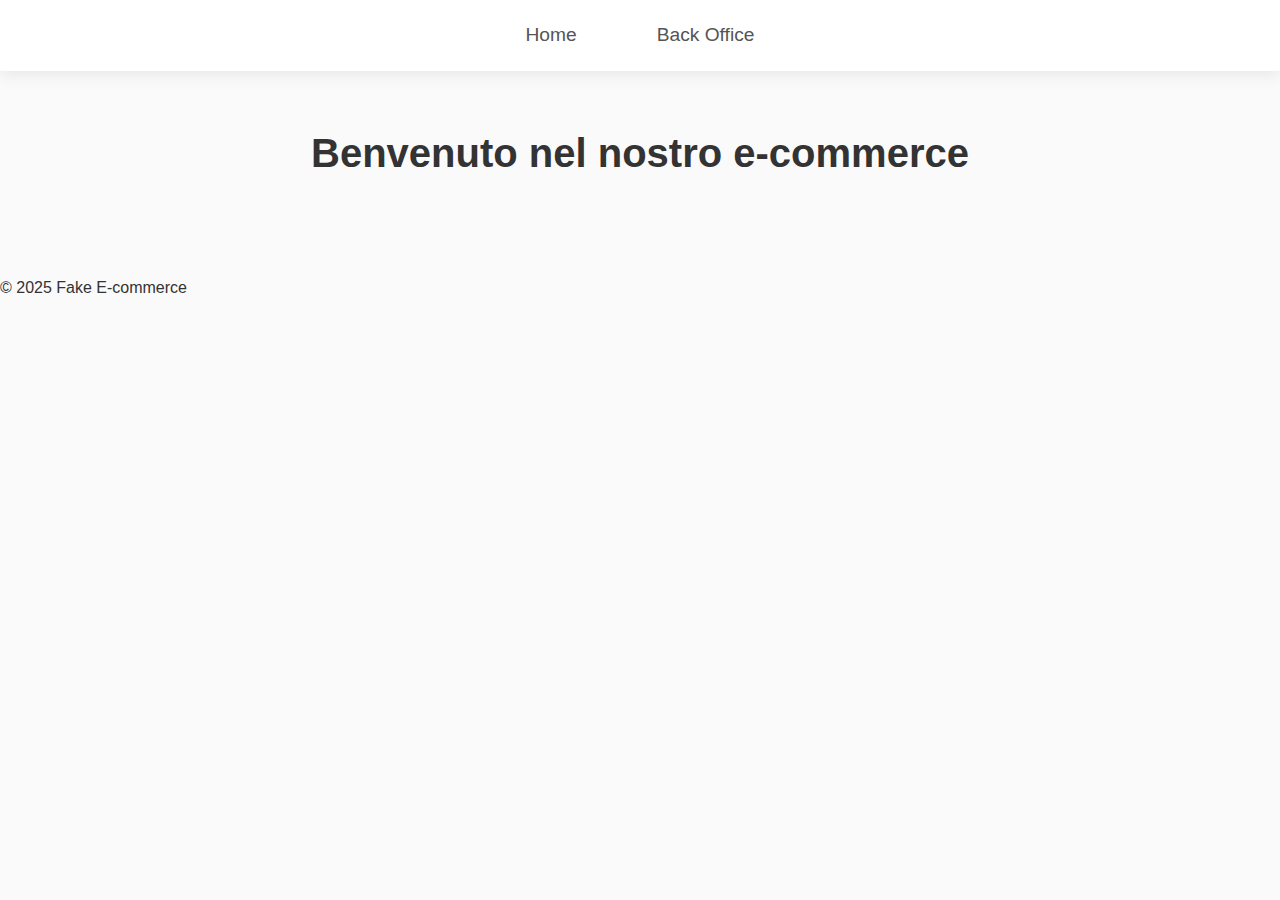
<file: index.html>
<!DOCTYPE html>
<html lang="it">
<head>
  <meta charset="UTF-8">
  <meta name="viewport" content="width=device-width, initial-scale=1.0">
  <title>Fake E-commerce</title>
  <link rel="stylesheet" href="style.css">
</head>
<body>
  <header>
    <nav>
      <ul>
        <li><a href="index.html">Home</a></li>
        <li><a href="backoffice.html">Back Office</a></li>
      </ul>
    </nav>
  </header>

  <main>
    <h1>Benvenuto nel nostro e-commerce</h1>
    <div id="product-list"></div>
  </main>

  <footer>
    <p>&copy; 2025 Fake E-commerce</p>
  </footer>

  <script src="app.js"></script>
</body>
</html>
</file>
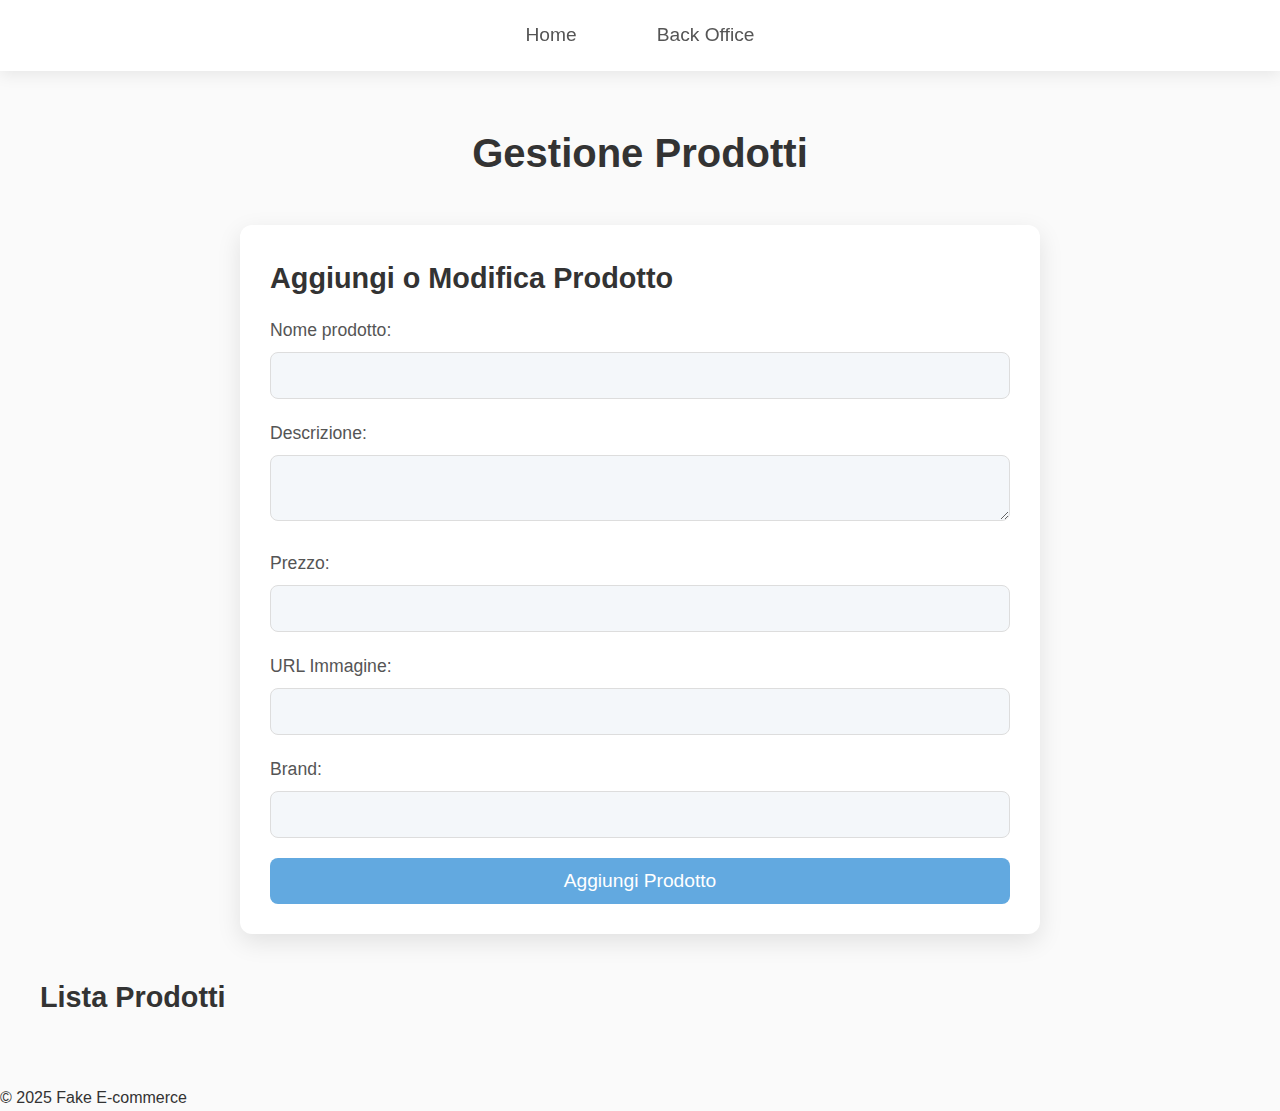
<file: backoffice.html>
<!DOCTYPE html>
<html lang="it">
<head>
  <meta charset="UTF-8">
  <meta name="viewport" content="width=device-width, initial-scale=1.0">
  <title>Back Office</title>
  <link rel="stylesheet" href="style.css">
</head>
<body>
  <header>
    <nav>
      <ul>
        <li><a href="index.html">Home</a></li>
        <li><a href="backoffice.html">Back Office</a></li>
      </ul>
    </nav>
  </header>

  <main>
    <h1>Gestione Prodotti</h1>

    <section id="product-form">
      <h2>Aggiungi o Modifica Prodotto</h2>
      <form id="new-product-form">
        <label for="product-name">Nome prodotto:</label>
        <input type="text" id="product-name" required>
        
        <label for="product-description">Descrizione:</label>
        <textarea id="product-description" required></textarea>
        
        <label for="product-price">Prezzo:</label>
        <input type="number" id="product-price" required>
        
        <label for="product-image">URL Immagine:</label>
        <input type="text" id="product-image" required>

        <label for="product-brand">Brand:</label>
        <input type="text" id="product-brand" required>

        <button type="submit">Aggiungi Prodotto</button>
      </form>
    </section>

    <section id="product-list">
      <h2>Lista Prodotti</h2>
      <ul id="product-list-ul">
        
      </ul>
    </section>
  </main>

  <footer>
    <p>&copy; 2025 Fake E-commerce</p>
  </footer>

  <script src="app.js"></script>
</body>
</html>
</file>
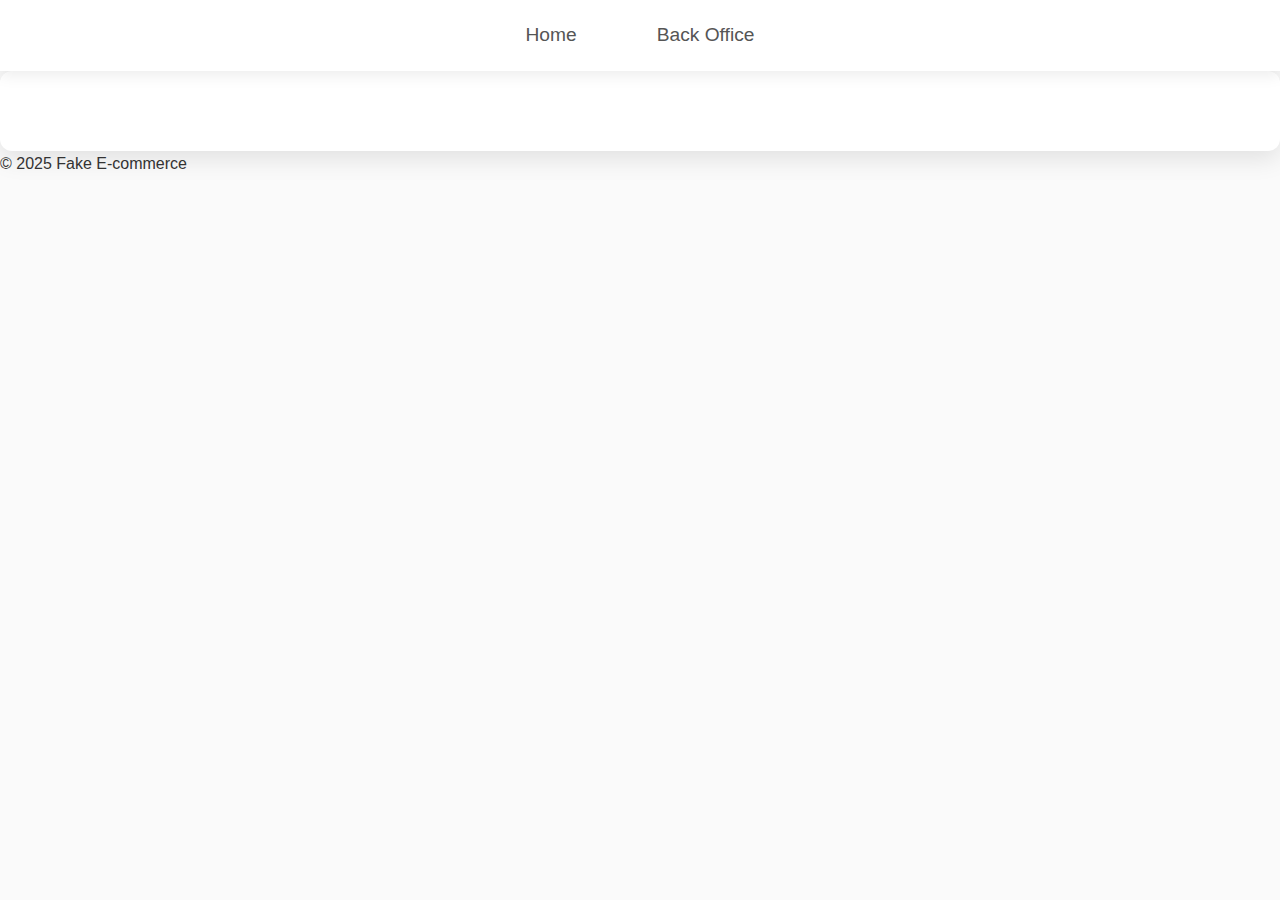
<file: product.html>
<!DOCTYPE html>
<html lang="it">
<head>
  <meta charset="UTF-8">
  <meta name="viewport" content="width=device-width, initial-scale=1.0">
  <title>Dettagli prodotto</title>
  <link rel="stylesheet" href="style.css">
</head>
<body>
  <header>
    <nav>
      <ul>
        <li><a href="index.html">Home</a></li>
        <li><a href="backoffice.html">Back Office</a></li>
      </ul>
    </nav>
  </header>

  <main id="product-details"></main>

  <footer>
    <p>&copy; 2025 Fake E-commerce</p>
  </footer>

  <script src="app.js"></script>
</body>
</html>
</file>
<file: style.css>
* {
  margin: 0;
  padding: 0;
  box-sizing: border-box;
}

body {
  font-family: 'Roboto', sans-serif;
  background-color: #fafafa; 
  color: #333;
  line-height: 1.6;
}

a {
  text-decoration: none;
  color: inherit;
}

/* Header */
header {
  background-color: #ffffff;
  color: #333;
  padding: 20px 0;
  box-shadow: 0 4px 15px rgba(0, 0, 0, 0.08); 
  position: sticky;
  top: 0;
  z-index: 100;
}

header nav ul {
  display: flex;
  justify-content: center;
  gap: 40px;
  list-style: none;
}

header nav ul li {
  position: relative;
}

header nav ul li a {
  font-size: 1.2rem;
  color: #555;
  padding: 12px 20px;
  border-radius: 8px;
  transition: all 0.3s ease;
}

header nav ul li a:hover {
  color: #fff;
  background-color: #62a9e0; 
  transform: translateY(-3px);
}


main {
  padding: 50px 20px;
}

h1 {
  font-size: 2.5rem;
  text-align: center;
  margin-bottom: 40px;
  color: #333;
  font-weight: 600;
}

h2 {
  font-size: 1.8rem;
  color: #333;
  margin-bottom: 15px;
}


#product-form {
  background-color: #ffffff;
  padding: 30px;
  border-radius: 12px;
  box-shadow: 0 8px 25px rgba(0, 0, 0, 0.1);
  margin-bottom: 40px;
  max-width: 800px;
  margin-left: auto;
  margin-right: auto;
}

#product-form label {
  color: #555;
  font-size: 1.1rem;
  margin-bottom: 8px;
  display: block;
}

#product-form input,
#product-form textarea {
  width: 100%;
  padding: 12px;
  margin-bottom: 20px;
  border: 1px solid #ddd;
  border-radius: 8px;
  background-color: #f4f7fa; 
  font-size: 1.1rem;
  color: #333;
}

#product-form input:focus,
#product-form textarea:focus {
  border-color: #62a9e0; 
  outline: none;
}

#product-form button {
  background-color: #62a9e0; 
  color: #fff;
  padding: 12px 20px;
  font-size: 1.2rem;
  border: none;
  border-radius: 8px;
  cursor: pointer;
  width: 100%;
  transition: background-color 0.3s ease, transform 0.2s ease;
}

#product-form button:hover {
  background-color: #5097c2; 
  transform: translateY(-3px);
}


#product-list {
  display: grid;
  grid-template-columns: repeat(auto-fill, minmax(280px, 1fr));
  gap: 30px;
  padding: 0 20px;
  margin-top: 30px;
}

.product-item {
  background-color: #ffffff;
  padding: 20px;
  border-radius: 12px;
  box-shadow: 0 10px 20px rgba(0, 0, 0, 0.08); 
  display: flex;
  flex-direction: column;
  justify-content: space-between;
  transition: transform 0.3s ease, box-shadow 0.3s ease;
  position: relative;
}

.product-item:hover {
  transform: scale(1.05); 
  box-shadow: 0 15px 30px rgba(0, 0, 0, 0.1);
}

.product-item:hover .product-item-text {
  background-color: rgba(0, 0, 0, 0.1); 
  padding: 15px;
  border-radius: 8px;
}

.product-item img {
  width: 100%;
  height: auto;
  object-fit: contain;
  border-radius: 8px;
  margin-bottom: 20px;
}

.product-item-text {
  display: flex;
  flex-direction: column;
}

.product-item h2 {
  font-size: 1.6rem;
  color: #333;
  margin-bottom: 20px;
  font-weight: 600;
}

.product-item p {
  font-size: 1rem;
  color: #777; 
  margin-bottom: 20px;
}

.product-item a {
  color: #62a9e0; 
  font-size: 1.1rem;
  transition: color 0.3s ease;
}

.product-item a:hover {
  color: #5097c2; 
}


.product-item .button-container {
  display: flex;
  justify-content: space-between;
  margin-top: 30px;
}

.product-item .button-container button {
  padding: 10px 20px;
  font-size: 1.1rem;
  border: none;
  border-radius: 8px;
  cursor: pointer;
  width: 48%;
  transition: all 0.3s ease;
}


.product-item .button-container .edit-button {
  background-color: #34c759; 
  color: #fff;
}

.product-item .button-container .edit-button:hover {
  background-color: #28a745; 
  transform: scale(1.05);
  box-shadow: 0 5px 15px rgba(0, 0, 0, 0.1);
}

/* Pulsante Elimina */
.product-item .button-container .delete-button {
  background-color: #e74c3c;
  color: #fff;
}

.product-item .button-container .delete-button:hover {
  background-color: #c0392b;
  transform: scale(1.05);
  box-shadow: 0 5px 15px rgba(0, 0, 0, 0.1);
}

.product-item .button-container button:focus {
  outline: none;
  box-shadow: 0 0 0 2px rgba(0, 0, 0, 0.2);
}


#product-list-ul {
  display: grid;
  grid-template-columns: repeat(auto-fill, minmax(250px, 1fr));
  list-style-type: none;
  gap: 20px;
  padding: 0;
  margin-top: 30px;
}

#product-list-ul li {
  display: flex;
  justify-content: space-between;
  align-items: center;
  background-color: #ffffff;
  padding: 20px;
  margin-bottom: 20px;
  border-radius: 12px;
  box-shadow: 0 6px 12px rgba(0, 0, 0, 0.08); 
}

#product-list-ul li img {
  width: 60px;
  height: 60px;
  object-fit: contain;
  border-radius: 8px;
  margin-right: 20px;
}

#product-list-ul li h3 {
  font-size: 1.2rem;
  color: #333;
  margin-bottom: 10px;
  font-weight: 600;
}

#product-list-ul li p {
  font-size: 1rem;
  color: #777; 
  margin-bottom: 20px;
}

#product-list-ul li button {
  background-color: #ffcc00;
  color: white;
  border: none;
  padding: 8px 16px;
  font-size: 1.1rem;
  border-radius: 8px;
  cursor: pointer;
  margin-left: 15px;
  transition: background-color 0.3s ease, transform 0.2s ease;
}

#product-list-ul li button:hover {
  background-color: #e0a800;
  transform: translateY(-3px);
}

#product-list-ul li button.delete-button {
  background-color: #dc3545;
}

#product-list-ul li button.delete-button:hover {
  background-color: #c82333;
}


#product-details {
  background-color: #ffffff;
  padding: 40px;
  border-radius: 12px;
  box-shadow: 0 8px 25px rgba(0, 0, 0, 0.1);
}

#product-details img {
  width: 50%;
  height: auto;
  object-fit: contain;
  border-radius: 12px;
  margin-bottom: 20px;
}

#product-details h2 {
  font-size: 2rem;
  color: #333;
  margin-bottom: 20px;
  font-weight: 600;
}

#product-details p {
  font-size: 1.2rem;
  color: #555;
  margin-bottom: 20px;
}
</file>
